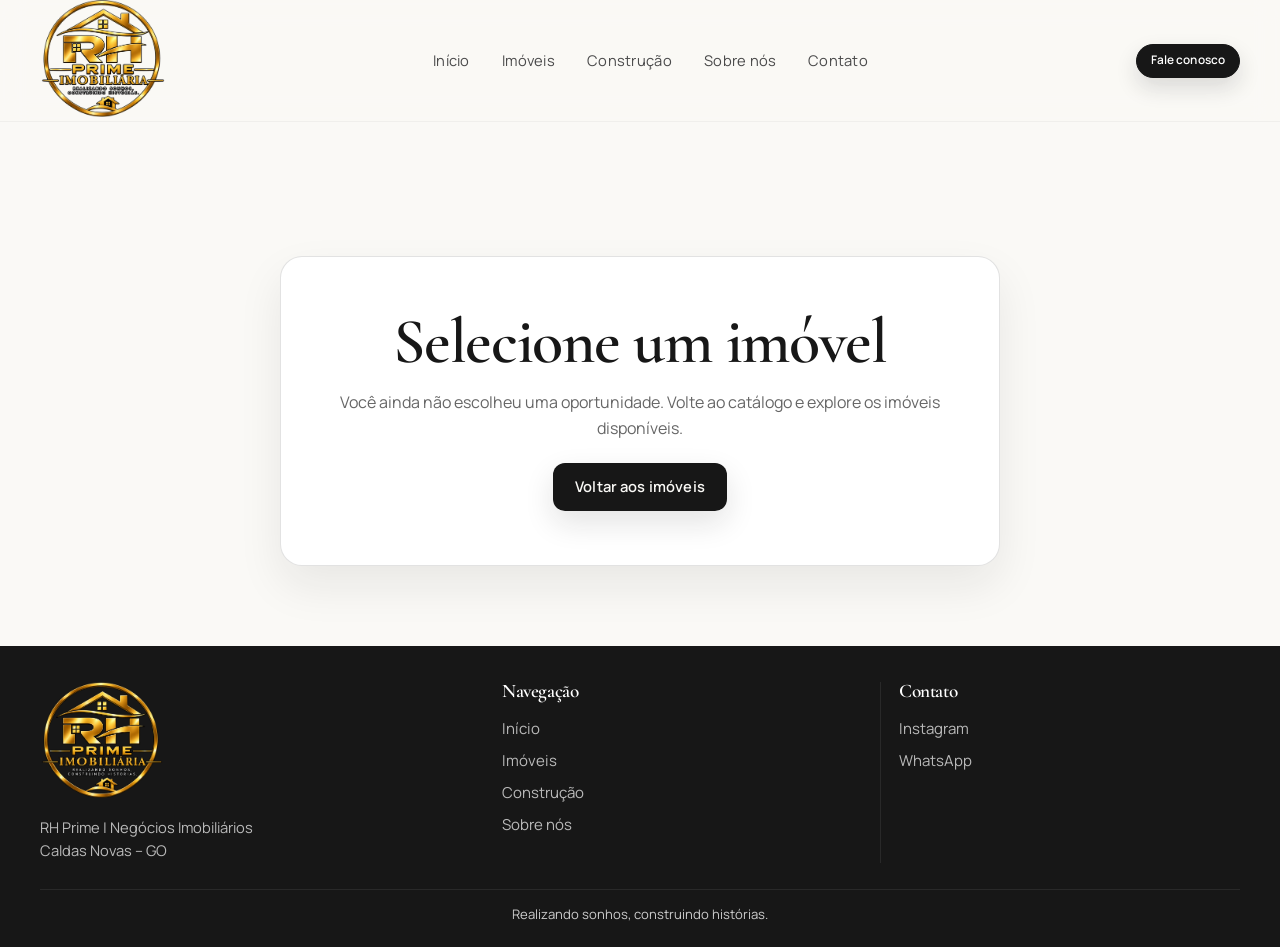
<file: imovel.html>
<!DOCTYPE html>
<html lang="pt-BR">
  <head>
    <meta charset="UTF-8" />
    <meta name="viewport" content="width=device-width, initial-scale=1.0" />
    <title>Imóvel | RH Prime</title>
    <meta
      name="description"
      content="Detalhes de imóveis demonstrativos da RH Prime em Caldas Novas – GO."
    />
    <meta property="og:title" content="RH Prime | Imóvel" />
    <meta property="og:type" content="website" />
    <meta property="og:image" content="assets/hero.png" />
    <link rel="preconnect" href="https://fonts.googleapis.com" />
    <link rel="preconnect" href="https://fonts.gstatic.com" crossorigin />
    <link
      href="https://fonts.googleapis.com/css2?family=Cormorant+Garamond:wght@400;500;600;700&family=Manrope:wght@400;500;600;700&display=swap"
      rel="stylesheet"
    />
    <link rel="stylesheet" href="styles.css" />
    <script src="script.js" defer></script>
  </head>
  <body data-page="detail">
    <header class="site-header detail-header">
      <div class="container nav-wrap">
        <a class="brand" href="index.html" aria-label="RH Prime home">
          <img src="assets/logo-trans.png" alt="RH Prime logo" />
        </a>

        <nav class="main-nav" aria-label="Menu principal">
          <a href="index.html#inicio">Início</a>
          <a href="index.html#imoveis">Imóveis</a>
          <a href="index.html#construcao">Construção</a>
          <a href="index.html#sobre">Sobre nós</a>
          <a href="index.html#contato">Contato</a>
        </nav>

        <div class="nav-actions">
          <a
            class="btn btn-outline"
            href="https://wa.me/5564999674797?text=Ol%C3%A1!%20Conheci%20o%20site%20da%20RH%20Prime%20e%20gostaria%20de%20mais%20informa%C3%A7%C3%B5es%20sobre%20os%20servi%C3%A7os."
            target="_blank"
            rel="noreferrer"
            >Fale conosco</a
          >
          <button class="menu-toggle" type="button" aria-label="Abrir menu" aria-expanded="false">
            <span></span>
            <span></span>
            <span></span>
          </button>
        </div>
      </div>
    </header>

    <main class="detail-page">
      <div class="container">
        <div id="propertyDetail" class="property-detail"></div>
      </div>
    </main>

    <div class="mobile-cta" aria-label="Contato rápido para imóveis">
      <a
        href="https://wa.me/5564999674797?text=Ol%C3%A1!%20Acessei%20o%20site%20da%20RH%20Prime%20e%20gostaria%20de%20mais%20informa%C3%A7%C3%B5es%20sobre%20o%20im%C3%B3vel."
        target="_blank"
        rel="noreferrer"
        >Consultar pelo WhatsApp</a
      >
    </div>

    <footer class="site-footer detail-footer">
      <div class="container footer-grid">
        <div class="footer-brand">
          <img src="assets/logo-trans.png" alt="RH Prime logo" />
          <p>RH Prime | Negócios Imobiliários</p>
          <p>Caldas Novas – GO</p>
        </div>

        <div class="footer-links">
          <h3>Navegação</h3>
          <a href="index.html#inicio">Início</a>
          <a href="index.html#imoveis">Imóveis</a>
          <a href="index.html#construcao">Construção</a>
          <a href="index.html#sobre">Sobre nós</a>
        </div>

        <div class="footer-links">
          <h3>Contato</h3>
          <a href="https://www.instagram.com/rhprime_imobiliaria/" target="_blank" rel="noreferrer">Instagram</a>
          <a href="https://wa.me/5564999674797" target="_blank" rel="noreferrer">WhatsApp</a>
        </div>
      </div>

      <div class="container footer-bottom">
        <p>Realizando sonhos, construindo histórias.</p>
      </div>
    </footer>
  </body>
</html>
</file>
<file: styles.css>
:root {
  --bg: #faf9f6;
  --bg-soft: #f4efe8;
  --panel: #ffffff;
  --ink: #171717;
  --ink-soft: #4a4a4a;
  --text-muted: #666666;
  --gold: #b69a65;
  --gold-soft: #d4c19a;
  --line: rgba(23, 23, 23, 0.12);
  --shadow: 0 20px 45px rgba(23, 23, 23, 0.08);
  --radius: 18px;
  --container: 1200px;
}

* {
  box-sizing: border-box;
}

html {
  scroll-behavior: smooth;
}

body {
  margin: 0;
  font-family: "Manrope", sans-serif;
  background: var(--bg);
  color: var(--ink);
  line-height: 1.6;
  overflow-x: hidden;
}

img {
  display: block;
  max-width: 100%;
}

a {
  color: inherit;
  text-decoration: none;
}

.reveal {
  opacity: 0;
  transform: translateY(26px);
  transition: opacity 0.7s ease, transform 0.7s ease;
  will-change: opacity, transform;
}

.reveal.is-visible {
  opacity: 1;
  transform: translateY(0);
}

button,
input {
  font: inherit;
}

h1,
h2,
h3,
h4 {
  margin: 0;
  font-family: "Cormorant Garamond", serif;
  font-weight: 600;
  letter-spacing: -0.02em;
  line-height: 0.98;
}

p {
  margin: 0;
}

.container {
  width: min(var(--container), calc(100% - 32px));
  margin: 0 auto;
}

.site-header {
  position: sticky;
  top: 0;
  z-index: 20;
  background: rgba(250, 249, 246, 0.9);
  backdrop-filter: blur(12px);
  border-bottom: 1px solid rgba(23, 23, 23, 0.04);
}

.site-header.scrolled {
  box-shadow: 0 10px 30px rgba(23, 23, 23, 0.04);
}

.nav-wrap {
  display: flex;
  align-items: center;
  justify-content: space-between;
  min-height: 74px;
  gap: 18px;
}

.brand {
  display: inline-flex;
  align-items: center;
  min-width: 120px;
  flex-shrink: 0;
}

.brand img {
  width: 126px;
  height: auto;
}

.main-nav {
  display: flex;
  align-items: center;
  gap: 32px;
  font-size: 0.92rem;
  letter-spacing: 0.02em;
  text-transform: none;
}

.main-nav a {
  position: relative;
  color: var(--ink-soft);
  transition: color 0.2s ease;
}

.main-nav a::after {
  content: "";
  position: absolute;
  left: 0;
  bottom: -8px;
  width: 100%;
  height: 1px;
  background: var(--gold);
  transform: scaleX(0);
  transform-origin: left;
  transition: transform 0.2s ease;
}

.main-nav a:hover,
.main-nav a:focus-visible {
  color: var(--ink);
}

.main-nav a:hover::after,
.main-nav a:focus-visible::after {
  transform: scaleX(1);
}

.nav-actions {
  display: flex;
  align-items: center;
  gap: 10px;
}

.btn {
  display: inline-flex;
  align-items: center;
  justify-content: center;
  min-height: 48px;
  border-radius: 12px;
  padding: 0 22px;
  font-size: 0.92rem;
  font-weight: 600;
  letter-spacing: 0.01em;
  transition: transform 0.2s ease, box-shadow 0.2s ease, background 0.2s ease, border-color 0.2s ease, color 0.2s ease;
}

.btn:hover,
.btn:focus-visible {
  transform: translateY(-1px);
  box-shadow: 0 10px 28px rgba(23, 23, 23, 0.12);
}

.btn-primary {
  background: var(--ink);
  color: var(--bg);
  box-shadow: 0 12px 30px rgba(23, 23, 23, 0.12);
}

.btn-primary:hover,
.btn-primary:focus-visible {
  background: #0c0c0c;
}

.btn-secondary {
  color: var(--ink);
  border: 1px solid rgba(23, 23, 23, 0.18);
  background: rgba(255, 255, 255, 0.12);
}

.btn-secondary:hover,
.btn-secondary:focus-visible {
  background: rgba(182, 154, 101, 0.12);
  border-color: rgba(182, 154, 101, 0.45);
}

.btn-outline {
  min-height: 34px;
  padding: 0 14px;
  font-size: 0.74rem;
  color: #fff;
  border: 1px solid var(--ink);
  background: var(--ink);
  border-radius: 999px;
  box-shadow: 0 10px 22px rgba(23, 23, 23, 0.14);
}

.btn-outline:hover,
.btn-outline:focus-visible {
  background: #0f0f0f;
}

.menu-toggle {
  display: none;
  width: 48px;
  height: 48px;
  border: 1px solid rgba(23, 23, 23, 0.12);
  border-radius: 12px;
  background: transparent;
  padding: 0;
  cursor: pointer;
}

.menu-toggle span {
  display: block;
  width: 20px;
  height: 1.5px;
  margin: 5px auto;
  background: var(--ink);
  transition: transform 0.2s ease, opacity 0.2s ease;
}

.hero {
  position: relative;
  background-image: url("assets/hero.png");
  background-position: center;
  background-size: cover;
  min-height: 720px;
  display: flex;
  align-items: center;
}

.hero-overlay {
  position: absolute;
  inset: 0;
  background: rgba(10, 10, 12, 0.48);
}

.hero-content {
  position: relative;
  z-index: 1;
  padding: 80px 0;
}

.hero-copy {
  max-width: 700px;
  color: #fff;
}

.eyebrow {
  display: inline-flex;
  align-items: center;
  font-size: 0.78rem;
  letter-spacing: 0.18em;
  text-transform: uppercase;
  color: var(--gold-soft);
  font-weight: 700;
  margin-bottom: 18px;
}

.hero h1 {
  font-size: clamp(3.5rem, 5vw, 6rem);
  color: #fff;
  max-width: 620px;
}

.hero-subtitle {
  margin-top: 22px;
  max-width: 620px;
  font-size: 1.1rem;
  color: rgba(255, 255, 255, 0.78);
}

.hero-actions {
  margin-top: 30px;
  display: flex;
  flex-wrap: wrap;
  gap: 14px;
}

.hero .btn-secondary {
  background: var(--gold);
  border-color: var(--gold);
  color: #fff;
  box-shadow: 0 12px 28px rgba(182, 154, 101, 0.3);
}

.hero .btn-secondary:hover,
.hero .btn-secondary:focus-visible {
  background: #a98d52;
  border-color: #a98d52;
}

.location-badge {
  margin-top: 26px;
  display: inline-flex;
  align-items: center;
  gap: 6px;
  padding: 10px 14px;
  border-radius: 999px;
  background: rgba(255, 255, 255, 0.12);
  border: 1px solid rgba(255, 255, 255, 0.32);
  color: #fff;
  font-size: 0.8rem;
  letter-spacing: 0.04em;
  backdrop-filter: blur(4px);
}

.construction,
.catalog-section,
.about-section,
.final-cta {
  padding: 110px 0;
}

.compact-layout {
  display: grid;
  grid-template-columns: 1.15fr 1fr;
  align-items: center;
  gap: 40px;
}

.section-intro {
  max-width: 620px;
}

.section-intro h2,
.section-header h2,
.about-copy h2,
.final-cta-box h2,
.announce-box h2 {
  font-size: clamp(2.8rem, 4vw, 4.1rem);
  color: var(--ink);
  margin-bottom: 18px;
}

.section-intro p,
.section-header p,
.about-copy p,
.announce-box p,
.final-cta-box p {
  color: var(--text-muted);
  font-size: 1.02rem;
}

.section-intro .btn {
  margin-top: 28px;
}

.steps-grid {
  display: grid;
  grid-template-columns: repeat(3, minmax(0, 1fr));
  gap: 22px;
}

.step-card {
  display: flex;
  flex-direction: column;
  justify-content: flex-start;
  min-height: 200px;
  background: var(--panel);
  border: 1px solid var(--line);
  border-radius: var(--radius);
  padding: 26px 20px 18px;
  box-shadow: var(--shadow);
  word-break: break-word;
  overflow-wrap: anywhere;
}

.step-number {
  display: inline-block;
  margin-bottom: 18px;
  color: var(--gold);
  font-size: 0.8rem;
  letter-spacing: 0.2em;
  font-weight: 700;
}

.step-card h3 {
  font-size: clamp(1.8rem, 2vw, 2.4rem);
  color: var(--ink);
  line-height: 1.08;
  word-break: break-word;
  overflow-wrap: anywhere;
}

.section-header.centered {
  text-align: center;
  margin: 0 auto 40px;
  max-width: 720px;
}

.catalog-toolbar {
  display: flex;
  align-items: center;
  justify-content: space-between;
  gap: 18px;
  margin-bottom: 18px;
  flex-wrap: wrap;
}

.filter-group {
  display: flex;
  align-items: center;
  flex-wrap: wrap;
  gap: 10px;
}

.filter-btn {
  border: 1px solid rgba(23, 23, 23, 0.12);
  background: transparent;
  color: var(--ink-soft);
  border-radius: 999px;
  padding: 10px 18px;
  cursor: pointer;
  transition: all 0.2s ease;
}

.filter-btn.active {
  background: var(--ink);
  border-color: var(--ink);
  color: #fff;
}

.search-box {
  position: relative;
  display: flex;
  align-items: center;
  min-width: min(100%, 340px);
  width: 100%;
  max-width: 360px;
  border-radius: 14px;
  border: 1px solid rgba(23, 23, 23, 0.14);
  background: rgba(255, 255, 255, 0.55);
  padding: 0 14px 0 42px;
}

.search-box svg {
  position: absolute;
  left: 15px;
  width: 18px;
  height: 18px;
  fill: var(--text-muted);
}

.search-box input {
  width: 100%;
  border: 0;
  background: transparent;
  outline: none;
  min-height: 48px;
  color: var(--ink);
}

.catalog-note {
  display: inline-flex;
  padding: 8px 12px;
  border-radius: 999px;
  background: rgba(182, 154, 101, 0.08);
  border: 1px solid rgba(182, 154, 101, 0.25);
  color: var(--ink-soft);
  font-size: 0.78rem;
  margin-bottom: 24px;
}

.property-grid {
  display: grid;
  grid-template-columns: repeat(3, minmax(0, 1fr));
  gap: 26px;
}

.property-card {
  overflow: hidden;
  border: 1px solid var(--line);
  border-radius: 18px;
  background: var(--panel);
  box-shadow: var(--shadow);
}

.card-media {
  position: relative;
  overflow: hidden;
  aspect-ratio: 1.25 / 1;
}

.card-media img {
  width: 100%;
  height: 100%;
  object-fit: cover;
  transition: transform 0.45s ease;
}

.property-card:hover .card-media img {
  transform: scale(1.03);
}

.card-badge {
  position: absolute;
  top: 16px;
  left: 16px;
  display: inline-flex;
  padding: 8px 10px;
  border-radius: 999px;
  background: rgba(250, 249, 246, 0.85);
  color: var(--ink);
  font-size: 0.7rem;
  font-weight: 700;
  letter-spacing: 0.08em;
  text-transform: uppercase;
}

.card-body {
  padding: 20px 20px 24px;
}

.card-type-row {
  display: flex;
  align-items: center;
  justify-content: space-between;
  gap: 10px;
  margin-bottom: 10px;
  color: var(--text-muted);
  font-size: 0.75rem;
  letter-spacing: 0.08em;
  text-transform: uppercase;
}

.property-card h3 {
  font-size: clamp(2.05rem, 3vw, 2.7rem);
  color: var(--ink);
  margin-bottom: 8px;
}

.card-location {
  color: var(--text-muted);
  font-size: 0.92rem;
  margin-bottom: 16px;
}

.card-price {
  color: var(--ink);
  font-size: 1.4rem;
  font-weight: 700;
  margin-bottom: 16px;
}

.stats-grid {
  display: flex;
  flex-wrap: wrap;
  gap: 12px 20px;
  padding-top: 14px;
  border-top: 1px solid var(--line);
  color: var(--ink-soft);
  font-size: 0.82rem;
}

.stat-pill {
  display: inline-flex;
  align-items: center;
  gap: 8px;
}

.stat-pill svg {
  width: 16px;
  height: 16px;
  fill: var(--gold);
}

.card-actions {
  margin-top: 18px;
}

.card-actions .btn {
  width: 100%;
}

.announce-section {
  padding: 0 0 110px;
}

.announce-box,
.final-cta-box {
  background: #171717;
  border-radius: 24px;
  padding: clamp(28px, 4vw, 52px);
  display: flex;
  gap: 24px;
  align-items: center;
  justify-content: space-between;
  color: #fff;
  box-shadow: 0 28px 50px rgba(23, 23, 23, 0.12);
}

.announce-box > div,
.final-cta-box > div {
  flex: 1 1 260px;
}

.announce-box h2,
.final-cta-box h2 {
  color: #fff;
}

.announce-box p,
.final-cta-box p {
  color: rgba(255, 255, 255, 0.7);
  font-size: 1rem;
  max-width: 540px;
}

.about-layout {
  display: grid;
  grid-template-columns: 1fr;
  gap: 30px;
}

.about-copy {
  max-width: 760px;
}

.about-copy h2 {
  margin-bottom: 24px;
}

.about-copy p + p {
  margin-top: 18px;
}

.site-footer {
  background: #171717;
  color: rgba(255, 255, 255, 0.78);
  padding-top: 36px;
}

.footer-grid {
  display: grid;
  grid-template-columns: 1.2fr 1fr 1fr;
  gap: 24px;
  padding-bottom: 26px;
}

.footer-brand img {
  width: 124px;
  margin-bottom: 14px;
}

.footer-brand p {
  color: rgba(255, 255, 255, 0.7);
  font-size: 0.92rem;
}

.footer-links {
  display: flex;
  flex-direction: column;
  gap: 8px;
  padding: 0 6px;
}

.footer-links + .footer-links {
  border-left: 1px solid rgba(255, 255, 255, 0.08);
  padding-left: 18px;
}

.footer-links h3 {
  font-size: 1.2rem;
  color: #fff;
  margin-bottom: 8px;
}

.footer-links a {
  color: rgba(255, 255, 255, 0.7);
  font-size: 0.94rem;
}

.footer-bottom {
  border-top: 1px solid rgba(255, 255, 255, 0.08);
  padding: 14px 0 22px;
  text-align: center;
  font-size: 0.82rem;
}

.detail-page {
  padding: 54px 0 80px;
}

.property-detail {
  display: grid;
  gap: 34px;
}

.breadcrumb {
  display: inline-flex;
  align-items: center;
  flex-wrap: wrap;
  gap: 8px;
  color: var(--text-muted);
  font-size: 0.82rem;
  letter-spacing: 0.04em;
  text-transform: uppercase;
}

.breadcrumb a {
  color: var(--ink-soft);
}

.detail-layout {
  display: grid;
  grid-template-columns: 1.2fr 0.8fr;
  gap: 28px;
}

.gallery-shell {
  display: grid;
  gap: 16px;
}

.gallery-main {
  overflow: hidden;
  border-radius: 18px;
  border: 1px solid var(--line);
  background: #fff;
  box-shadow: var(--shadow);
}

.gallery-main img {
  width: 100%;
  height: 520px;
  object-fit: cover;
}

.gallery-thumbs {
  display: grid;
  grid-template-columns: repeat(4, minmax(0, 1fr));
  gap: 12px;
}

.thumb-btn {
  padding: 0;
  border: 1px solid var(--line);
  border-radius: 12px;
  overflow: hidden;
  background: transparent;
  cursor: pointer;
  transition: border-color 0.2s ease, transform 0.2s ease;
}

.thumb-btn img {
  width: 100%;
  height: 110px;
  object-fit: cover;
}

.thumb-btn.active,
.thumb-btn:hover {
  border-color: var(--gold);
  transform: translateY(-1px);
}

.detail-panel {
  background: var(--panel);
  border: 1px solid var(--line);
  border-radius: 18px;
  box-shadow: var(--shadow);
  padding: 28px 26px;
}

.detail-panel .eyebrow {
  margin-bottom: 14px;
}

.detail-panel h1 {
  font-size: clamp(3rem, 4vw, 4rem);
  color: var(--ink);
  margin-bottom: 18px;
}

.detail-tags {
  display: flex;
  flex-wrap: wrap;
  gap: 10px;
  margin-bottom: 18px;
}

.tag {
  display: inline-flex;
  align-items: center;
  padding: 8px 12px;
  border-radius: 999px;
  background: rgba(182, 154, 101, 0.08);
  border: 1px solid rgba(182, 154, 101, 0.2);
  color: var(--ink-soft);
  font-size: 0.72rem;
  letter-spacing: 0.08em;
  text-transform: uppercase;
}

.detail-price {
  font-size: clamp(2rem, 3vw, 2.7rem);
  font-weight: 700;
  color: var(--ink);
  margin-bottom: 12px;
}

.detail-location {
  color: var(--text-muted);
  font-size: 0.98rem;
  margin-bottom: 18px;
}

.detail-description {
  color: var(--text-muted);
  margin-bottom: 22px;
}

.feature-grid {
  display: grid;
  grid-template-columns: repeat(2, minmax(0, 1fr));
  gap: 12px;
  margin: 18px 0 0;
}

.feature-item {
  display: flex;
  align-items: center;
  gap: 10px;
  padding: 12px 14px;
  border: 1px solid var(--line);
  border-radius: 12px;
  background: var(--bg-soft);
}

.feature-item svg {
  width: 16px;
  height: 16px;
  fill: var(--gold);
}

.detail-actions {
  display: flex;
  flex-wrap: wrap;
  gap: 12px;
  margin-top: 24px;
}

.detail-actions .btn {
  flex: 1 1 190px;
}

.detail-content {
  display: grid;
  grid-template-columns: 1.2fr 0.8fr;
  gap: 26px;
}

.info-card,
.contact-card {
  background: var(--panel);
  border: 1px solid var(--line);
  border-radius: 18px;
  box-shadow: var(--shadow);
  padding: 28px 24px;
}

.info-card h3,
.contact-card h3 {
  font-size: clamp(2.4rem, 3vw, 3rem);
  margin-bottom: 16px;
}

.info-card p {
  color: var(--text-muted);
}

.info-card p + p {
  margin-top: 18px;
}

.feature-list {
  list-style: none;
  margin: 18px 0 0;
  padding: 0;
  display: grid;
  gap: 12px;
}

.feature-list li {
  display: flex;
  align-items: center;
  gap: 10px;
  padding: 10px 0;
  border-bottom: 1px solid var(--line);
  color: var(--ink-soft);
}

.feature-list li::before {
  content: "";
  width: 9px;
  height: 9px;
  border-radius: 50%;
  background: var(--gold);
  display: inline-block;
}

.contact-card {
  display: flex;
  flex-direction: column;
  justify-content: center;
}

.contact-card .cta-copy {
  color: var(--text-muted);
  margin-bottom: 20px;
}

.contact-card .btn {
  width: 100%;
}

.related-header {
  margin-top: 18px;
}

.related-grid {
  margin-top: 24px;
  display: grid;
  grid-template-columns: repeat(3, minmax(0, 1fr));
  gap: 22px;
}

.related-card {
  background: var(--panel);
  border: 1px solid var(--line);
  border-radius: 18px;
  overflow: hidden;
  box-shadow: var(--shadow);
}

.related-card img {
  width: 100%;
  height: 220px;
  object-fit: cover;
}

.related-card .related-body {
  padding: 20px 18px 22px;
}

.related-card h3 {
  font-size: 2.2rem;
  margin-bottom: 8px;
}

.related-card p {
  color: var(--text-muted);
  margin-bottom: 14px;
}

.not-found {
  max-width: 720px;
  margin: 80px auto 0;
  background: var(--panel);
  border: 1px solid var(--line);
  border-radius: 22px;
  box-shadow: var(--shadow);
  padding: clamp(28px, 5vw, 54px);
  text-align: center;
}

.not-found h1 {
  font-size: clamp(3rem, 5vw, 4.5rem);
  margin-bottom: 16px;
}

.not-found p {
  color: var(--text-muted);
  margin-bottom: 22px;
}

.mobile-cta {
  position: fixed;
  left: 16px;
  right: 16px;
  bottom: 16px;
  z-index: 30;
  display: none;
  background: var(--ink);
  border-radius: 14px;
  box-shadow: 0 14px 30px rgba(23, 23, 23, 0.2);
}

.mobile-cta a {
  display: flex;
  justify-content: center;
  align-items: center;
  min-height: 54px;
  color: #fff;
  font-weight: 700;
}

@media (max-width: 980px) {
  .main-nav {
    position: absolute;
    top: 100%;
    left: 16px;
    right: 16px;
    flex-direction: column;
    align-items: flex-start;
    background: rgba(250, 249, 246, 0.98);
    border: 1px solid rgba(23, 23, 23, 0.08);
    border-radius: 18px;
    box-shadow: var(--shadow);
    padding: 20px 18px;
    gap: 18px;
    opacity: 0;
    pointer-events: none;
    transform: translateY(-10px);
    transition: opacity 0.2s ease, transform 0.2s ease;
  }

  .main-nav.is-open {
    opacity: 1;
    pointer-events: auto;
    transform: translateY(0);
  }

  .menu-toggle {
    display: inline-block;
  }

  .compact-layout,
  .detail-layout,
  .detail-content,
  .property-grid,
  .related-grid,
  .footer-grid,
  .steps-grid {
    grid-template-columns: 1fr;
  }

  .property-grid {
    grid-template-columns: repeat(2, minmax(0, 1fr));
  }

  .announce-box,
  .final-cta-box {
    flex-direction: column;
    align-items: flex-start;
  }

  .gallery-main img {
    height: 420px;
  }
}

@media (max-width: 700px) {
  .nav-wrap {
    min-height: 64px;
    gap: 12px;
  }

  .brand img {
    width: 110px;
  }

  .nav-actions .btn-outline {
    display: none;
  }

  .hero {
    min-height: 620px;
  }

  .hero-content {
    padding-top: 56px;
  }

  .hero-copy {
    max-width: 100%;
  }

  .hero-actions {
    flex-direction: column;
    align-items: stretch;
  }

  .hero-actions .btn {
    width: 100%;
  }

  .construction,
  .catalog-section,
  .about-section,
  .final-cta {
    padding: 86px 0;
  }

  .property-grid {
    grid-template-columns: 1fr;
  }

  .feature-grid {
    grid-template-columns: 1fr;
  }

  .gallery-thumbs {
    grid-template-columns: repeat(2, minmax(0, 1fr));
  }

  .step-card {
    min-height: 170px;
    padding-inline: 18px;
  }

  .announce-box,
  .final-cta-box {
    padding: 24px 18px;
    text-align: center;
    align-items: center;
  }

  .announce-box > div,
  .final-cta-box > div,
  .announce-box p,
  .final-cta-box p {
    width: 100%;
    max-width: 100%;
  }

  .announce-box .btn,
  .final-cta-box .btn {
    width: 100%;
    min-height: 48px;
  }

  .site-footer {
    padding-top: 28px;
    padding-bottom: 68px;
  }

  .footer-grid {
    gap: 18px;
    padding-bottom: 20px;
  }

  .footer-brand,
  .footer-links {
    padding: 0 2px;
  }

  .footer-links + .footer-links {
    border-left: 0;
    border-top: 1px solid rgba(255, 255, 255, 0.08);
    padding-top: 12px;
    padding-left: 0;
  }

  .footer-brand img {
    width: 106px;
    margin-bottom: 12px;
  }

  .footer-brand p,
  .footer-links a,
  .footer-bottom {
    font-size: 0.86rem;
  }

  .mobile-cta {
    display: block;
  }
}

@media (prefers-reduced-motion: reduce) {
  html {
    scroll-behavior: auto;
  }

  *, *::before, *::after {
    animation-duration: 0.01ms !important;
    animation-iteration-count: 1 !important;
    transition-duration: 0.01ms !important;
    scroll-behavior: auto !important;
  }

  .reveal {
    opacity: 1;
    transform: none;
  }
}
</file>
